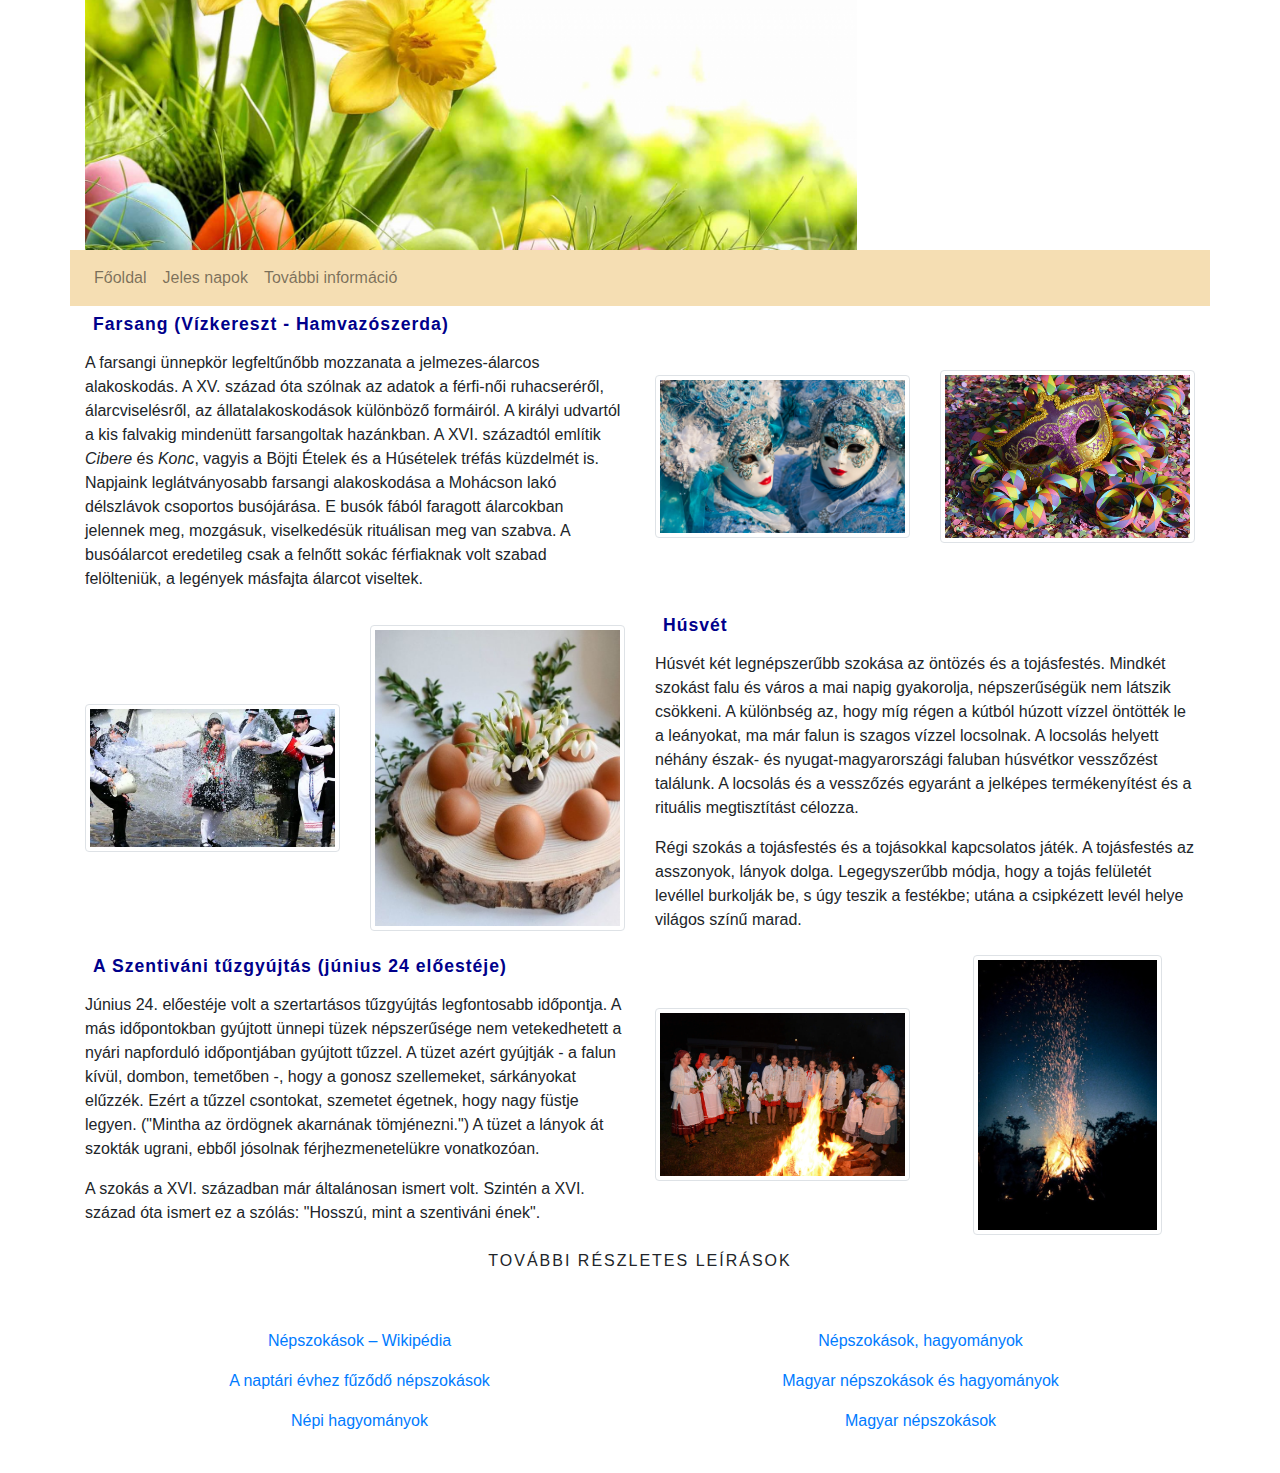
<file: index.html>
<!DOCTYPE html>
<html lang="hu">

<head>
    <meta charset="utf-8">
    <meta name="viewport" content="width=device-width, initial-scale=1, shrink-to-fit=no">
    <title>Népszokások</title>
    <link rel="stylesheet" href="bootstrap/css/bootstrap.min.css">
    <link rel="stylesheet" href="css/stilus.css">
    <link rel="stylesheet" href="bootstrap/js/jquery-3.5.1.min.js">
    <link rel="stylesheet" href="bootstrap/js/bootstrap.min.js">
</head>

<body>
    <header class="container">
        <div class="row">
            <div class="col-12">
                <img src="img/fejlec.jpg" height="250px">
            </div>
        </div>
    </header>
    <nav class="container navbar navbar-expand-md navbar-light">
        <button class="navbar-toggler ml-auto" type="button" data-toggle="collapse" data-target="#navbarNavAltMarkup"
            aria-controls="navbarNavAltMarkup" aria-expanded="false" aria-label="Toggle navigation">
            <span class="navbar-toggler-icon"></span>
        </button>
        <div class="collapse navbar-collapse" id="navbarNavAltMarkup">
                <ul class="navbar-nav">
                    <li class="nav-item"><a class="nav-link" href="index.html">Főoldal</a></li>
                    <li class="nav-item"><a class="nav-link" href="nepszokasok.html">Jeles napok</a></li>
                    <li class="nav-item"><a class="nav-link" href="diiii.html">További információ</a></li>
                </ul>
        </div>
    </nav>
    <main class="container ">
    <article class="row">
            <div class="col-sm-6 col-lg-6">
                <h2>Farsang (Vízkereszt - Hamvazószerda)</h2>
                <p>A farsangi ünnepkör legfeltűnőbb mozzanata a jelmezes-álarcos alakoskodás. A XV. század óta szólnak az adatok a férfi-női ruhacseréről, álarcviselésről, az állatalakoskodások különböző formáiról. A királyi udvartól a kis falvakig mindenütt farsangoltak hazánkban. A XVI. századtól említik <em>Cibere</em> és <em>Konc</em>, vagyis a Böjti Ételek és a Húsételek tréfás küzdelmét is.
                    Napjaink leglátványosabb farsangi alakoskodása a Mohácson lakó délszlávok csoportos busójárása. E busók fából faragott álarcokban jelennek meg, mozgásuk, viselkedésük rituálisan meg van szabva. A busóálarcot eredetileg csak a felnőtt sokác férfiaknak volt szabad felölteniük, a legények másfajta álarcot viseltek.</p>
            </div>
            <div class="col-sm-6 col-lg-3 my-auto">
                <img class="img-fluid img-thumbnail" src="img/farsang1.jpg" alt="Farsang">
            </div>
            <div class="col-sm-6 col-lg-3 my-auto">
                <img class="img-fluid img-thumbnail" src="img/farsang2.jpg" alt="Farsang">
            </div>
			
			 <div class="col-sm-6 col-lg-3 my-auto">
                <img class="img-fluid img-thumbnail" src="img/husvet1.jpg" alt="Húsvét">
            </div>
            <div class="col-sm-6 col-lg-3 my-auto">
                <img class="img-fluid img-thumbnail" src="img/husvet.jpg" alt="Húsvét">
            </div>
            <div class="col-sm-6 col-lg-6">
                <h2>Húsvét</h2>
                <p>Húsvét két legnépszerűbb szokása az öntözés és a tojásfestés. Mindkét szokást falu és
                     város a mai napig gyakorolja, népszerűségük nem látszik csökkeni. A különbség az, hogy 
                     míg régen a kútból húzott vízzel öntötték le a leányokat, ma már falun is szagos vízzel
                      locsolnak. A locsolás helyett néhány észak- és nyugat-magyarországi faluban húsvétkor
                       vesszőzést találunk. A locsolás és a vesszőzés egyaránt a jelképes termékenyítést és
                        a rituális megtisztítást célozza. </p>
                        <p>Régi szokás a tojásfestés és a tojásokkal kapcsolatos játék. A tojásfestés az 
                            asszonyok, lányok dolga. Legegyszerűbb módja, hogy a tojás felületét levéllel
                             burkolják be, s úgy teszik a festékbe; utána a csipkézett levél helye világos
                              színű marad.</p>
            </div>
            <div class="col-sm-6 col-lg-6 my-auto">
                <h2>A Szentiváni tűzgyújtás (június 24 előestéje)</h2>
                <p>Június 24. előestéje volt a szertartásos tűzgyújtás legfontosabb időpontja. A más időpontokban gyújtott ünnepi tüzek népszerűsége nem vetekedhetett a nyári napforduló időpontjában gyújtott tűzzel. A tüzet azért gyújtják - a falun kívül, dombon, temetőben -, hogy a gonosz szellemeket, sárkányokat elűzzék. Ezért a tűzzel csontokat, szemetet égetnek, hogy nagy füstje legyen. ("Mintha az ördögnek akarnának tömjénezni.") A tüzet a lányok át szokták ugrani, ebből jósolnak férjhezmenetelükre vonatkozóan.</p>
            
                <p>A szokás a XVI. században már általánosan ismert volt. Szintén a XVI. század óta ismert ez a szólás: "Hosszú, mint a szentiváni ének". </p>
            </div>
            <div class="col-sm-6 col-lg-3 my-auto">
                <img  class="img-fluid img-thumbnail"src="img/szentivanej1.jpg" alt="Szentiváni">
            </div>
            <div class="col-sm-6 col-lg-3 my-auto px-5">
                <img class="img-fluid img-thumbnail" src="img/szentivanej2.jpg" alt="Szentiváni">
            </div>
        </article>
    </main>
    <footer class = "container py-2 text-center">
        <section class="mb-4">
            <p> További részletes leírások </p>
        </section>

            <div class="container p-4">
              <div class="row">
                <div class="col-lg-6 col-md-12 mb-4 mb-md-0">
                    
                    <a class="nav-link" href="https://hu.wikipedia.org/wiki/N%C3%A9pszok%C3%A1sok" >Népszokások – Wikipédia</a>
                    <a class="nav-link" href="https://www.inf.u-szeged.hu/~tanacs/cserkesz/szokas/szokas.html" >A naptári évhez fűződő népszokások</a>
                    <a class="nav-link" href="https://kukkonia.sk/hu/nepi-hagyomanyok?page=1">Népi hagyományok</a>
                        
                    
                </div>
                <div class="col-lg-6 col-md-12 mb-4 mb-md-0">
                    <a class="nav-link" href="https://www.sulinet.hu/oroksegtar/data/telepulesek_ertekei/Rozsaszentmarton/pages/100_ev/003_nepszokasok.htm">Népszokások, hagyományok </a>
                    <a class="nav-link" href="https://delikronika.webnode.hu/news/magyar-nepszokasok-es-hagyomanyok-biro-csaba">Magyar népszokások és hagyományok</a>
                    <a class="nav-link" href="http://mek.niif.hu/04600/04691/html/index.htm" >Magyar népszokások</a>
                      
                </div>
                
              </div>
              
            </div>
            
          </footer>
    </footer>
</body>

</html>
</file>
<file: css/stilus.css>
.navbar{
    background-color: wheat;
}

h2{
    color:darkblue;
    font-weight: bold;
    letter-spacing: 1px;
    font-size: 1.1em;
    padding: 8px;
}

.my-auto{
    margin-left: auto;
    margin-right: auto;
    display: block;
}

.py-2{
    
    padding: 0%;
}

footer>section{
    text-align: center;
    text-transform: uppercase;
    letter-spacing: 2px;
}

.card-footer{
    background-color: lightblue;
}

.card-header{
    background-color: lightblue;
    color: darkblue;

}

.table{
    background-color: cornsilk;
    border: lightblue;
    font-size: 0.7rem;
}
</file>
